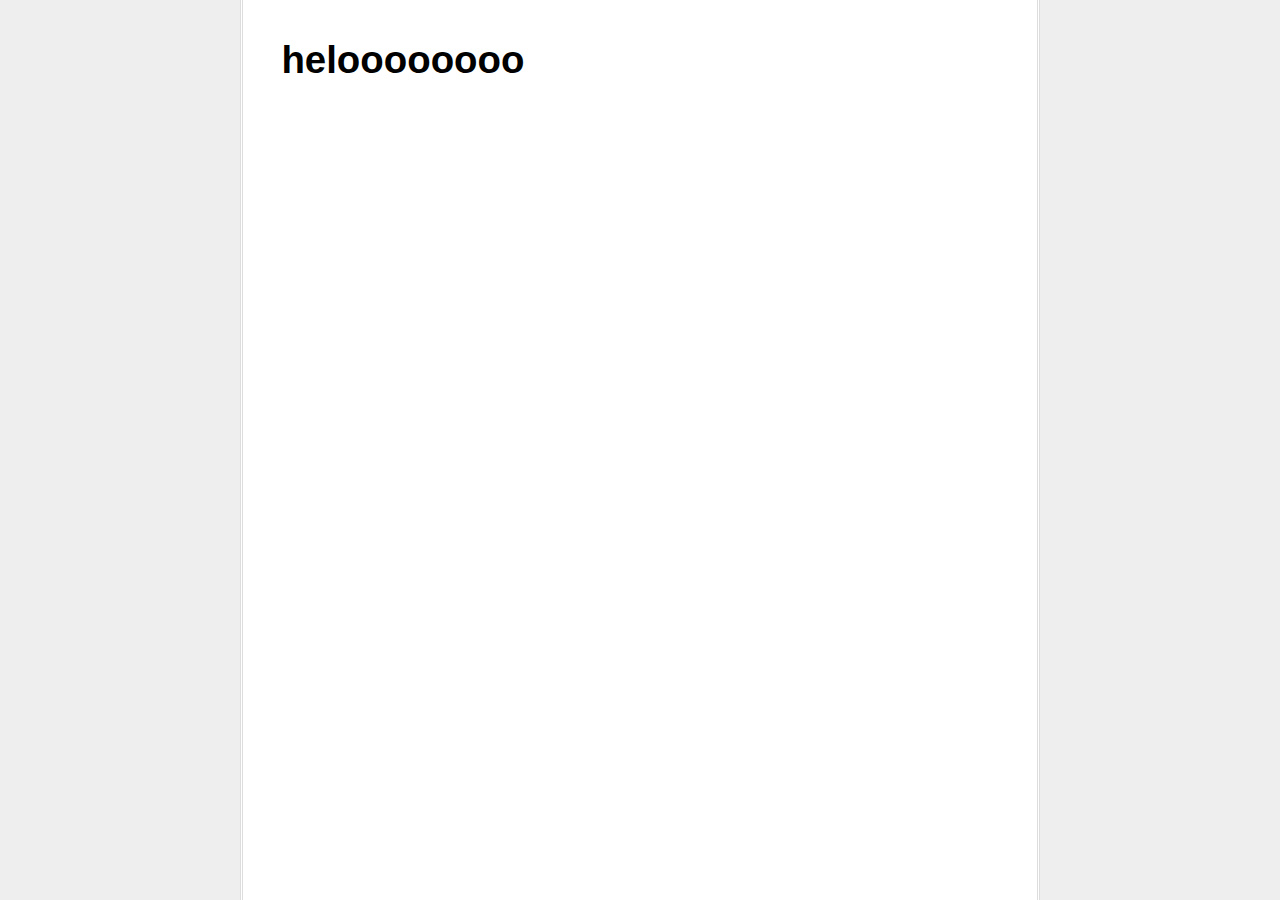
<file: index.html>
<!DOCTYPE html>
<html lang="en">
<head>
  <meta charset="UTF-8">
  <meta name="viewport" content="width=device-width, initial-scale=1.0">
  <meta http-equiv="X-UA-Compatible" content="ie=edge">
  <title>Document</title>
  <!-- <link js/scripts.js> -->
  <link rel="stylesheet" href="https://use.fontawesome.com/releases/v5.2.0/css/all.css" integrity="sha384-hWVjflwFxL6sNzntih27bfxkr27PmbbK/iSvJ+a4+0owXq79v+lsFkW54bOGbiDQ" crossorigin="anonymous">
  <link rel="stylesheet" href="css/styles.css">
</head>
<body>
  <h1>heloooooooo</h1>
  <a href="add.html"    class="fas fa-user-plus"></a>
</body>
<!-- <script src="js/scripts.js"></script> -->
</html>
</file>
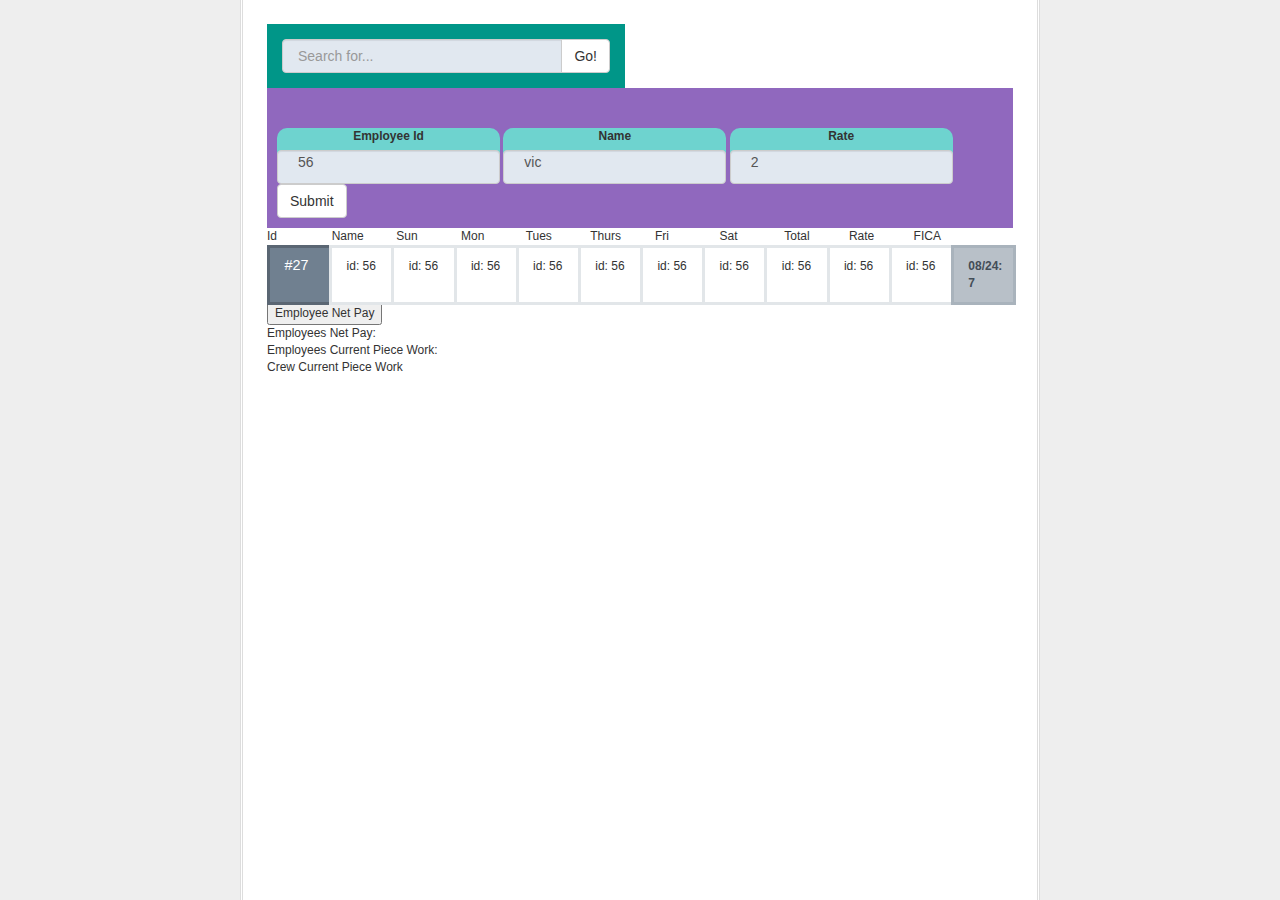
<file: add.html>
<!DOCTYPE html>
<html lang="en">

<head>
  <meta charset="UTF-8">
  <meta name="viewport" content="width=device-width, initial-scale=1.0">
  <meta http-equiv="X-UA-Compatible" content="ie=edge">
  <title>Document</title>
  <link rel="stylesheet" href="https://maxcdn.bootstrapcdn.com/bootstrap/3.3.7/css/bootstrap.min.css" integrity="sha384-BVYiiSIFeK1dGmJRAkycuHAHRg32OmUcww7on3RYdg4Va+PmSTsz/K68vbdEjh4u" crossorigin="anonymous">
  <script src="http://ajax.googleapis.com/ajax/libs/jquery/1.7.1/jquery.min.js" type="text/javascript"></script>



  <link js/scripts.js>

  <link rel="stylesheet" href="https://use.fontawesome.com/releases/v5.2.0/css/all.css" integrity="sha384-hWVjflwFxL6sNzntih27bfxkr27PmbbK/iSvJ+a4+0owXq79v+lsFkW54bOGbiDQ" crossorigin="anonymous">
  <link rel="stylesheet" href="css/styles.css">


</head>

<body>


  <div class="row">
    <div class="col-lg-6">
      <div class="input-group">
        <input id="search" type="text" class="form-control" placeholder="Search for...">
        <span class="input-group-btn">
        <button id = "searchButton" class="btn btn-default" type="button">Go!</button>
      </span>
      </div>
      <!-- /input-group -->
    </div>
    <!-- /.col-lg-6 -->
  </div>
  <form class="form-inline" name="employeeform" id="form">
    <div class="form-group">
      <label for="exampleInputName2">Employee Id</label>
      <input type="text" id="idInput" class="form-control" placeholder="Employee Id" value="56">
    </div>
    <div class="form-group">
      <label for="exampleInputName2">Name</label>
      <input type="text" id="nameInput" class="form-control" placeholder="vic" value="vic">
    </div>

    <div class="form-group">
      <label for="exampleInputName2">Rate</label>
      <input type="text" id="rateInput" class="form-control" placeholder="rate" value="2">
    </div>
    <button id="submitbutton" type="button" class="btn btn-default">Submit</button>
  </form>

  <div class="row">
      <div class="col-md-1">Id</div>
      <div class="col-md-1">Name</div>
      <div class="col-md-1">Sun</div>
      <div class="col-md-1">Mon</div>
      <div class="col-md-1">Tues</div>
      <div class="col-md-1">Thurs</div>
      <div class="col-md-1">Fri</div>
      <div class="col-md-1">Sat</div>
      <div class="col-md-1">Total</div>
      <div class="col-md-1">Rate</div>
      <div class="col-md-1">FICA</div>
      <div class="col-md-1"></div>
    </div>

  </div>
  <div class="form-group" id="addpiece">
    <label for="exampleInputName2">piece</label>
    <input type="text" name ="piece" id="pieceInput" class="form-control" placeholder="piece">
    <input type="Date" name = "datePiece" id= "dateInput" class="form-control">
    <button id="submitPieceWork" type="button" class="btn btn-default">ADD</button>
    <button id="newEmployee" type="button" class="btn btn-default">ADD NEW Employe</button>
  <button id="submitPieceWorkTotal" type="button" class="btn btn-default">PieceWork</button>

  </div>









  <table class=" js-RtableAccordions Rtable--collapse Rtable Rtable--12cols"  id= "table"  >

    <!-- <tr>
      <button class="Accordion" role="tab" aria-selected="false">Albert</button>
    <td><div class="Rtable-cell  Rtable-cell--head row_data" contenteditable="true">
        id 56</div><td>
    <td id ="bob" ><div edit_type="click" col_name="fname" class="Rtable-cell row_data" contenteditable="true">Francisco </div> </td>
    <td ><div edit_type="click" col_name="fname" class="Rtable-cell row_data" contenteditable="true">day 1</div> </td>
    <td><div edit_type="click" col_name="fname" class="Rtable-cell row_data" contenteditable="true">Day: 2</div> </td>
    <td><div edit_type="click" col_name="fname" class="Rtable-cell row_data" contenteditable="true">Day: 3</div> </td>
    <td><div edit_type="click" col_name="fname" class="Rtable-cell row_data" contenteditable="true">Day: 4</div> </td>
    <td><div edit_type="click" col_name="fname" class="Rtable-cell row_data" contenteditable="true">Day: 5</div> </td>
    <td><div edit_type="click" col_name="fname" class="Rtable-cell row_data" contenteditable="true">Day: 6</div> </td>
    <td><div edit_type="click" col_name="fname" class="Rtable-cell row_data" contenteditable="true">Day: 7</div> </td>
    <td><div edit_type="click" col_name="fname" class="Rtable-cell row_data" contenteditable="true">Total</div> </td>
    <td><div edit_type="click" col_name="fname" class="Rtable-cell row_data" contenteditable="true">Rate </div>  </td>
    <td><div edit_type="click" col_name="fname" class="Rtable-cell  Rtable-cell--foot row_data" contenteditable="true"><strong>Net pay</strong></div> </td>

    </tr>
    <tr>
      <button class="Accordion" role="tab" aria-selected="false">Albert</button>
    <td><div class="Rtable-cell  Rtable-cell--head row_data" contenteditable="true">
        id 56</div><td>
    <td id ="bob" ><div edit_type="click" col_name="fname" class="Rtable-cell row_data" contenteditable="true">Francisco </div> </td>
    <td ><div edit_type="click" col_name="fname" class="Rtable-cell row_data" contenteditable="true">day 1</div> </td>
    <td><div edit_type="click" col_name="fname" class="Rtable-cell row_data" contenteditable="true">Day: 2</div> </td>
    <td><div edit_type="click" col_name="fname" class="Rtable-cell row_data" contenteditable="true">Day: 3</div> </td>
    <td><div edit_type="click" col_name="fname" class="Rtable-cell row_data" contenteditable="true">Day: 4</div> </td>
    <td><div edit_type="click" col_name="fname" class="Rtable-cell row_data" contenteditable="true">Day: 5</div> </td>
    <td><div edit_type="click" col_name="fname" class="Rtable-cell row_data" contenteditable="true">Day: 6</div> </td>
    <td><div edit_type="click" col_name="fname" class="Rtable-cell row_data" contenteditable="true">Day: 7</div> </td>
    <td><div edit_type="click" col_name="fname" class="Rtable-cell row_data" contenteditable="true">Total</div> </td>
    <td><div edit_type="click" col_name="fname" class="Rtable-cell row_data" contenteditable="true">Rate </div>  </td>
    <td><div edit_type="click" col_name="fname" class="Rtable-cell  Rtable-cell--foot row_data" contenteditable="true"><strong>Net pay</strong></div> </td>

    </tr> -->
  <!-- </table> -->




    <!-- <button class="Accordion" role="tab" aria-selected="false">Jow</button>
    <div class="Rtable-cell  Rtable-cell--head">
      <h3>#27</h3></div>
    <div class="Rtable-cell">id: 56</div>
        <div class="Rtable-cell">id: 56</div>
            <div class="Rtable-cell">id: 56</div>
                <div class="Rtable-cell">id: 56</div>
                    <div class="Rtable-cell">id: 56</div>
                        <div class="Rtable-cell">id: 56</div>
                            <div class="Rtable-cell">id: 56</div>
                                <div class="Rtable-cell">id: 56</div>
                                    <div class="Rtable-cell">id: 56</div>
                                        <div class="Rtable-cell">id: 56</div>


    <div class="Rtable-cell  Rtable-cell--foot"><strong>08/24: 7</strong></div> -->


  <div class=" js-RtableAccordions Rtable--collapse Rtable Rtable--12cols" >
    <button class="Accordion" role="tab" aria-selected="false">Ryan</button>
    <div class="Rtable-cell  Rtable-cell--head">
      <h3>#27</h3></div>
    <div class="Rtable-cell">id: 56</div>
        <div class="Rtable-cell">id: 56</div>
            <div class="Rtable-cell">id: 56</div>
                <div class="Rtable-cell">id: 56</div>
                    <div class="Rtable-cell">id: 56</div>
                        <div class="Rtable-cell">id: 56</div>
                            <div class="Rtable-cell">id: 56</div>
                                <div class="Rtable-cell">id: 56</div>
                                    <div class="Rtable-cell">id: 56</div>
                                        <div class="Rtable-cell">id: 56</div>

    <div class="Rtable-cell  Rtable-cell--foot"><strong>08/24: 7</strong></div>


</table>
  <button id="crewNetPay" type="button" name="button">Employee Net Pay</button>
  <div>Employees Net Pay: <span id="crewNetPayDisplay" </span></div>
  <div>Employees Current Piece Work: <span id="weekPieceWork">
            </span></div>
  <div>Crew Current Piece Work <span id="crewPieceWork"></span></div>
 <div class ="post_msg"></div>

  <script src="js/scripts.js"></script>


  <script src="https://code.jquery.com/jquery-2.1.3.js" integrity="sha256-goy7ystDD5xbXSf+kwL4eV6zOPJCEBD1FBiCElIm+U8=" crossorigin="anonymous"></script>

</body>

</html>
</file>
<file: css/styles.css>
td{
    width:100%;
    display:block;
}
#search{
  background: #e1e8f0;
  padding: 15px;
}
.input-group{
  padding: 15px;
  background: #009688;
}
.form-inline{
  padding: 10px;
 background: #9068be;

}
.form-inline label{
  display: flex;
  justify-content: center;
  border-radius: 60px;
}
.form-inline input{
  background: #e1e8f0;
    padding: 20px;
      padding-top:10px;
}
.form-group {
  background: #6ed3cf;
  border-radius: 10px;
    margin-top: 30px
}


#weekPieceWork{
  font-size: 27;
}
#crewPieceWork{
  font-size: 27;
}
#addpiece{
  display: none;
}
.heading{
  /* margin: 0 0 0.5em 0;
  padding: 0.6em 0.6em 0.6em 2em; */
  display: inline-block;
}
/* Variables
================================== */
/* Tables
================================== */
@import url(https://fonts.googleapis.com/css?family=Josefin+Sans:400,700);
.Rtable {
  display: flex;
  flex-wrap: wrap;
  margin: 0 0 0em 0;
  padding: 0;
}
.Rtable-cell {
  box-sizing: border-box;
  flex-grow: 1;
  width: 100%;
  padding: 0.8em 1.2em;
  overflow: hidden;
  list-style: none;
  border: solid 3px white;
  background: rgba(112, 128, 144, 0.2);
}
.Rtable-cell > h1,
.Rtable-cell > h2,
.Rtable-cell > h3,
.Rtable-cell > h4,
.Rtable-cell > h5,
.Rtable-cell > h6 {
  margin: 0;
}
/* Table column sizing
================================== */
.Rtable--2cols > .Rtable-cell {
  width: 50%;
}
.Rtable--3cols > .Rtable-cell {
  width: 33.33%;
}
.Rtable--4cols > .Rtable-cell {
  width: 25%;
}
.Rtable--5cols > .Rtable-cell {
  width: 20%;
}
.Rtable--6cols > .Rtable-cell {
  width: 16.66666667%;
}
.Rtable--7cols > .Rtable-cell {
  width: 14.285714%;
}
.Rtable--8cols > .Rtable-cell {
  width: 12.5%;
}
.Rtable--9cols > .Rtable-cell {
  width: 11.111111%;
}
.Rtable--10cols > .Rtable-cell {
  width: 10%;
}
.Rtable--11cols > .Rtable-cell {
  width: 9.0909%;
}
.Rtable--12cols > .Rtable-cell {
  width: 8.333%;
}
/* Page styling
================================== */
html {
  height: 100%;
  background-color: #EEE;
}
body {
  box-sizing: border-box;
  min-height: 100%;
  margin: 0 auto;
  padding: 2em;
  max-width: 800px;
  font-family: 'Josefin Sans', sans-serif;
  font-size: 1.2em;
  background-color: white;
  border: double 3px #DDD;
  border-top: none;
  border-bottom: none;
}
h1,
h2,
h3,
h4,
h5,
h6 {
  margin-top: 0;
}
h3 {
  font-size: 1.2em;
}
h4 {
  font-size: 1em;
}
strong {
  color: #434d57;
}
/* Apply styles
================================== */
.Rtable {
  position: relative;
  top: 3px;
  left: 3px;
}
.Rtable-cell {
  margin: -3px 0 0 -3px;
  background-color: white;
  border-color: #e2e6e9;
}
/* Cell styles
================================== */
.Rtable-cell--dark {
  background-color: slategrey;
  border-color: #5a6673;
  color: white;
}
.Rtable-cell--dark > h1,
.Rtable-cell--dark > h2,
.Rtable-cell--dark > h3,
.Rtable-cell--dark > h4,
.Rtable-cell--dark > h5,
.Rtable-cell--dark > h6 {
  color: white;
}
.Rtable-cell--medium {
  background-color: #b8c0c8;
  border-color: #a9b3bc;
}
.Rtable-cell--light {
  background-color: white;
  border-color: #e2e6e9;
}
.Rtable-cell--highlight {
  background-color: lightgreen;
  border-color: #64e764;
}
.Rtable-cell--alert {
  background-color: darkorange;
  border-color: #cc7000;
  color: white;
}
.Rtable-cell--alert > h1,
.Rtable-cell--alert > h2,
.Rtable-cell--alert > h3,
.Rtable-cell--alert > h4,
.Rtable-cell--alert > h5,
.Rtable-cell--alert > h6 {
  color: white;
}
.Rtable-cell--head {
  background-color: slategrey;
  border-color: #5a6673;
  color: white;
}
.Rtable-cell--head > h1,
.Rtable-cell--head > h2,
.Rtable-cell--head > h3,
.Rtable-cell--head > h4,
.Rtable-cell--head > h5,
.Rtable-cell--head > h6 {
  color: white;
}
.Rtable-cell--foot {
  background-color: #b8c0c8;
  border-color: #a9b3bc;
}
/* Responsive
==================================== */
@media all and (max-width: 500px) {
  .Rtable--collapse {
    display: block;
  }
  .Rtable--collapse > .Rtable-cell {
    width: 100% !important;
  }
  .Rtable--collapse > .Rtable-cell--foot {
    margin-bottom: 1em;
  }
}
.no-flexbox .Rtable {
  display: block;
}
.no-flexbox .Rtable > .Rtable-cell {
  width: 100%;
}
.no-flexbox .Rtable > .Rtable-cell--foot {
  margin-bottom: 1em;
}
@media all and (max-width: 500px) {
  .hiddenSmall {
    display: none;
  }
}

/* Accordion Styling
==================================== */
.Accordion {
  position: relative;
  top: -3px;
  left: -3px;
  width: 100%;
  margin: 0 0 0.5em 0;
  padding: 0.6em 0.6em 0.6em 2em;
  border-radius: 0.5em;
  text-align: left;
  border: solid 3px #007676;
  background-color: darkcyan;
  font-weight: bold;
  color: #002525;
  text-decoration: none;
  transition: background-color 0.1s;
  cursor: pointer;
}
@media all and (min-width: 500px) {
  .Accordion {
    display: none;
  }
}
.Accordion:hover,
.Accordion:focus {
  outline: none;
  -webkit-filter: contrast(150%);
          filter: contrast(150%);
}
.Accordion[aria-selected="true"] {
  margin-bottom: 0;
  border-bottom-left-radius: 0;
  border-bottom-right-radius: 0;
  border-bottom-width: 0;
  background: #b3dcdc;
}
.Accordion:before {
  content: "+";
  position: absolute;
  top: 50%;
  left: 0.3em;
  margin-top: -1.14285714em;
  font-weight: normal;
  font-size: 2em;
  line-height: 2em;
  background-size: 2em 2em;
}
.Accordion[aria-selected="true"]:before {
  content: "-";
}
.js-RtableTabs,
.js-RtableAccordions {
  min-width: 240px;
}
</file>
